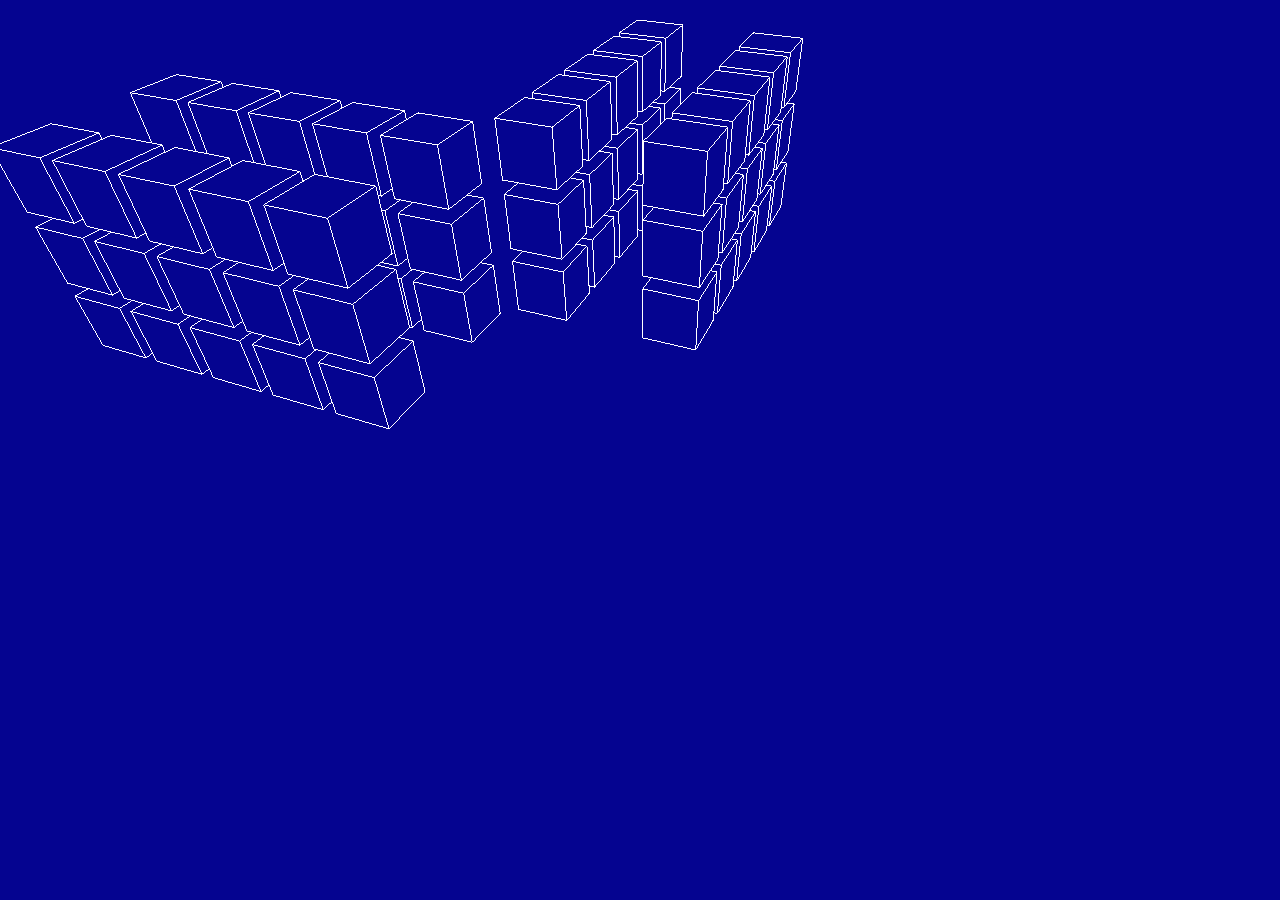
<file: room_alloc.html>
<html>
    <head>
        <title>Room Allotment</title>
        <script src = "three.min.js"></script>
        <script src = "OrbitControls.js"></script>
        <script src = "main.js"></script>
        <link rel = "stylesheet" href = "main.css"/>
    </head>
    <body>
        
    </body> 
</html>
</file>
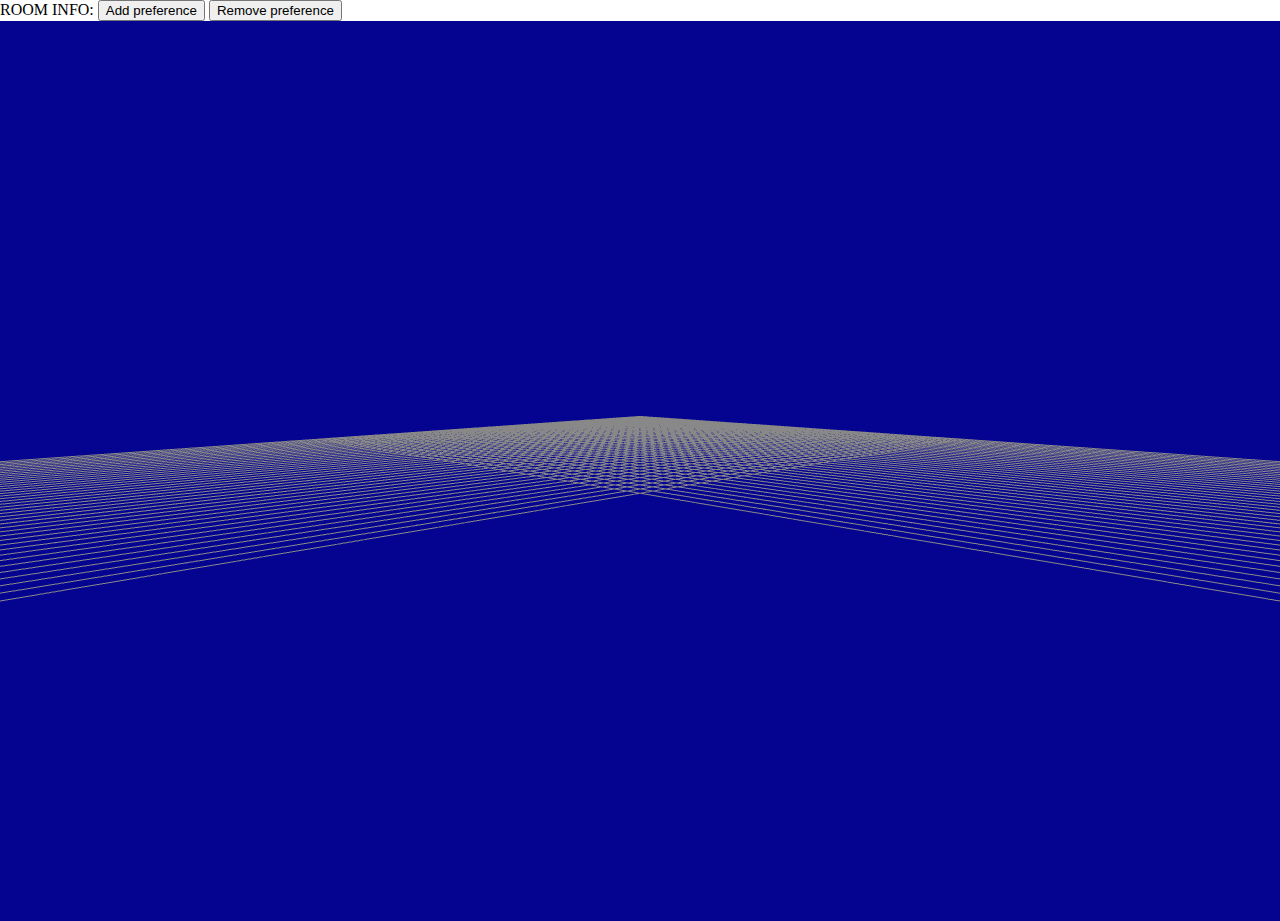
<file: front_end/room_alloc.html>
<html>
    <head>
        <title>Room Allotment</title>
        <script src = "three.min.js"></script>
        <script src = "OrbitControls.js"></script>
        <script src="jquery-3.4.1.min.js"></script>
        <script src = "main.js"></script>
    <link rel = "stylesheet" href = "main.css"/>
    </head>
    <body>
        <div id="info">
        </div>
        <div id="popup">
            ROOM INFO:
            <input type="button" value="Add preference" onclick="add_preference()">
            <input type="button" value="Remove preference" onclick="remove_preference()">
            <!-- <input type="button" value="Close" onclick="hide_box()"> -->
        </div>
    </body> 
</html>
</file>
<file: main.css>
body { margin: 0; }
canvas { width: 100%; height: 100% }
</file>
<file: front_end/main.css>
body { margin: 0; }
canvas { width: 100%; height: 100% }
</file>
